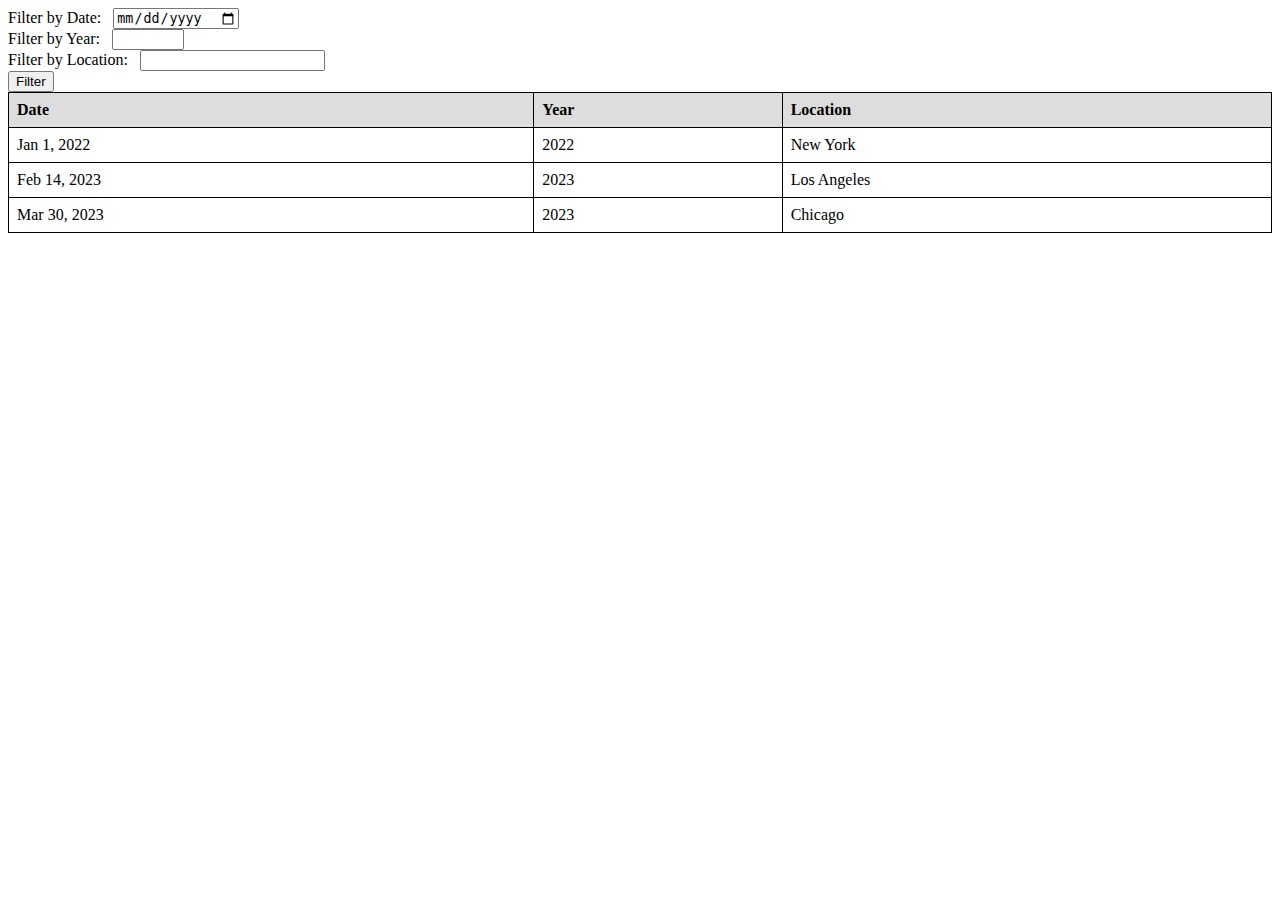
<file: index.html>
<!DOCTYPE html>
<html lang="en">
<head>
    <meta charset="UTF-8">
    <meta http-equiv="X-UA-Compatible" content="IE=edge">
    <meta name="viewport" content="width=device-width, initial-scale=1.0">
    <link rel="stylesheet" href="style.css">
    <script src="script.js"></script>
    <title>Document</title>
</head>
<body>
    <div>
        <label for="date-filter">Filter by Date:</label>
        <input type="date" id="date-filter">
      </div>
      <div>
        <label for="year-filter">Filter by Year:</label>
        <input type="number" id="year-filter" min="1900" max="2099">
      </div>
      <div>
        <label for="location-filter">Filter by Location:</label>
        <input type="text" id="location-filter">
      </div>
      <button onclick="filter()">Filter</button>
      
      <table>
        <thead>
          <tr>
            <th>Date</th>
            <th>Year</th>
            <th>Location</th>
          </tr>
        </thead>
        <tbody>
          <tr>
            <td>Jan 1, 2022</td>
            <td>2022</td>
            <td>New York</td>
          </tr>
          <tr>
            <td>Feb 14, 2023</td>
            <td>2023</td>
            <td>Los Angeles</td>
          </tr>
          <tr>
            <td>Mar 30, 2023</td>
            <td>2023</td>
            <td>Chicago</td>
          </tr>
        </tbody>
      </table>
      
</body>
</html>
</file>
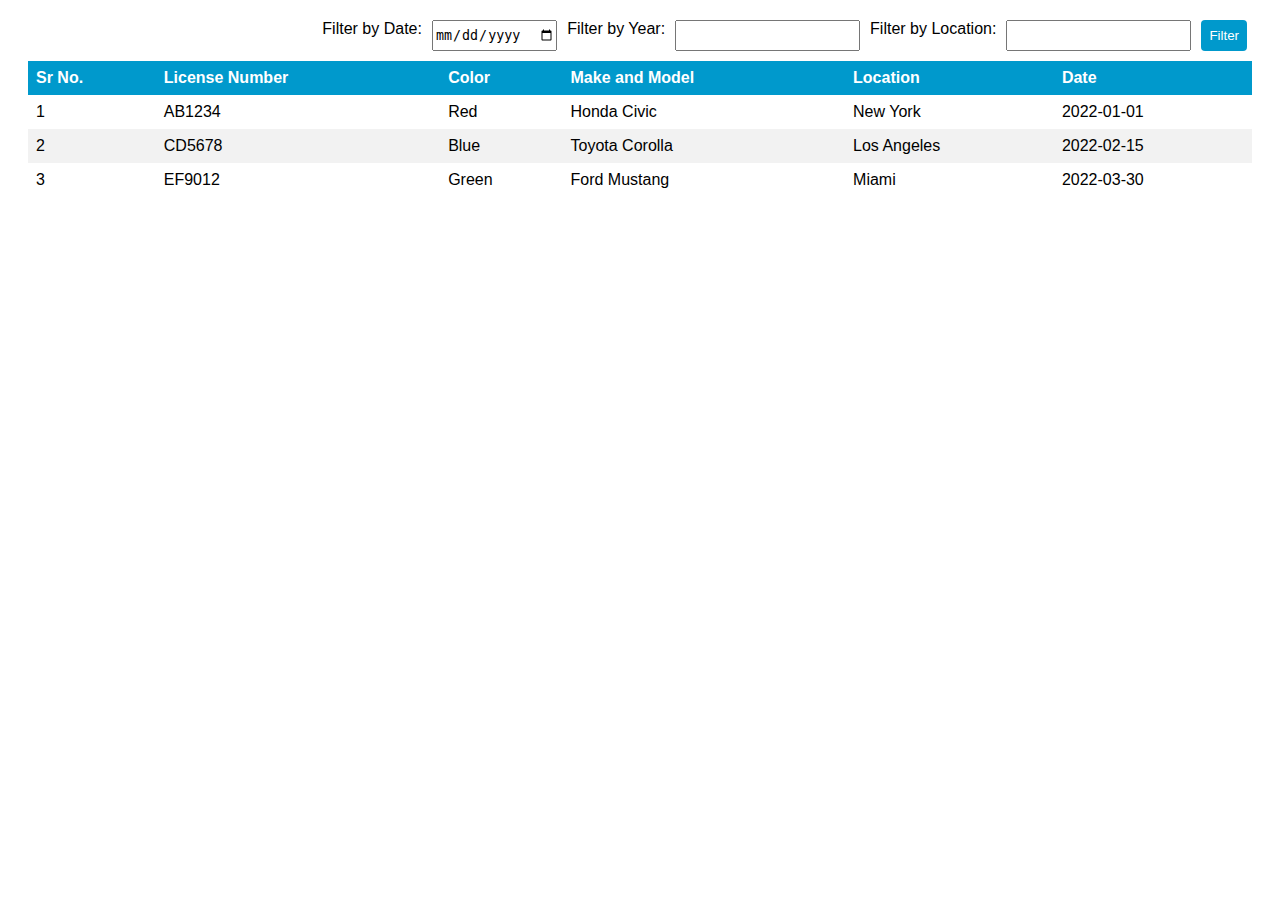
<file: report/index.html>
<!DOCTYPE html>
<html lang="en">
<head>
    <meta charset="UTF-8">
    <meta http-equiv="X-UA-Compatible" content="IE=edge">
    <meta name="viewport" content="width=device-width, initial-scale=1.0">
    <title>Document</title>
    <link rel="stylesheet" href="style.css">
    <script src="script.js"></script>
</head>
<body>
    <div class="table-container">
        <div class="filter-container">
          <label for="date-filter">Filter by Date:</label>
          <input type="date" id="date-filter">
          <label for="year-filter">Filter by Year:</label>
          <input type="text" id="year-filter">
          <label for="location-filter">Filter by Location:</label>
          <input type="text" id="location-filter">
          <button id="filter-button">Filter</button>
        </div>
        <table id="report-table">
          <thead>
            <tr>
              <th>Sr No.</th>
              <th>License Number</th>
              <th>Color</th>
              <th>Make and Model</th>
              <th>Location</th>
              <th>Date</th>
            </tr>
          </thead>
          <tbody>
            <tr>
              <td>1</td>
              <td>AB1234</td>
              <td>Red</td>
              <td>Honda Civic</td>
              <td>New York</td>
              <td>2022-01-01</td>
            </tr>
            <tr>
              <td>2</td>
              <td>CD5678</td>
              <td>Blue</td>
              <td>Toyota Corolla</td>
              <td>Los Angeles</td>
              <td>2022-02-15</td>
            </tr>
            <tr>
              <td>3</td>
              <td>EF9012</td>
              <td>Green</td>
              <td>Ford Mustang</td>
              <td>Miami</td>
              <td>2022-03-30</td>
            </tr>
          </tbody>
        </table>
      </div>
      
    
</body>
</html>
</file>
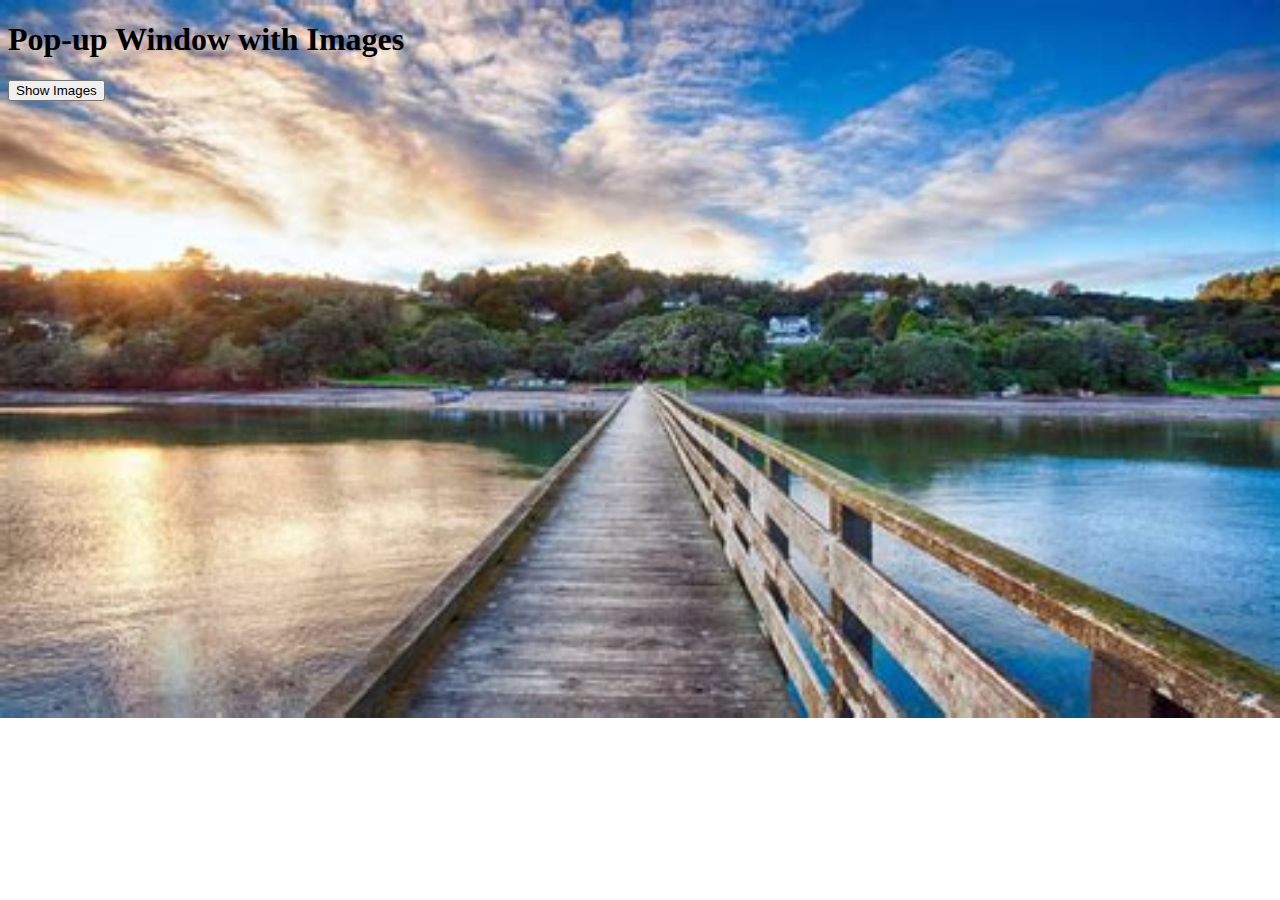
<file: map/in.html>
<!DOCTYPE html>
<html>
<head>
	<title>Pop-up Window with Images</title>
	<link rel="stylesheet" type="text/css" href="sty.css">
    <style>
        .bo{

            background-image: url(bgg.jpg);
            background-repeat: no-repeat;
    background-size: cover;
        }
    </style>
</head>
<body class="bo">
	<h1>Pop-up Window with Images</h1>
	<button onclick="showPopup()">Show Images</button>

	<div id="popup-container">
		<div id="popup">
			<span class="close" onclick="closePopup()">&times;</span>
			<div id="images-container">
				<img src="car.jpg" alt="Image 1">
				
			</div>
		</div>
	</div>

	<div id="background"></div>

	<script src="sci.js"></script>
</body>
</html>
</file>
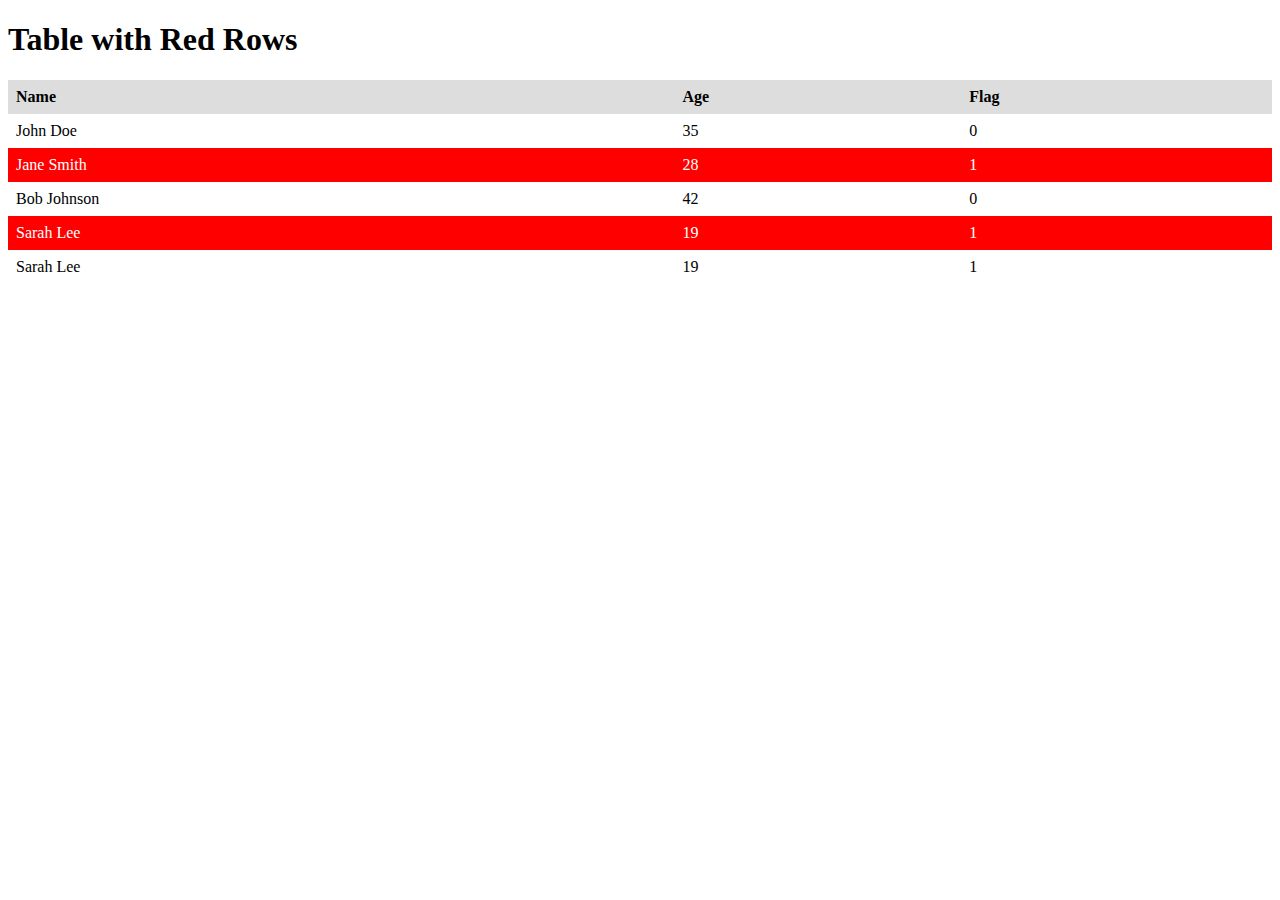
<file: report/color change/in.html>
<!DOCTYPE html>
<html>
<head>
	<title>Table with Red Rows</title>
    <script src="sci.js"></script>
	<style>
		table {
			border-collapse: collapse;
			width: 100%;
		}

		th, td {
			text-align: left;
			padding: 8px;
		}

		th {
			background-color: #ddd;
		}

		tr.red-row {
			background-color: #f00;
			color: #fff;
		}
	</style>
</head>
<body>
	<h1>Table with Red Rows</h1>
	<table>
		<thead>
			<tr>
				<th>Name</th>
				<th>Age</th>
				<th>Flag</th>
			</tr>
		</thead>
		<tbody>
			<tr>
				<td>John Doe</td>
				<td>35</td>
				<td>0</td>
			</tr>
			<tr class="red-row">
				<td>Jane Smith</td>
				<td>28</td>
				<td>1</td>
			</tr>
			<tr>
				<td>Bob Johnson</td>
				<td>42</td>
				<td>0</td>
			</tr>
			<tr class="red-row">
				<td>Sarah Lee</td>
				<td>19</td>
				<td>1</td>
			</tr>

            <tr>
				<td>Sarah Lee</td>
				<td>19</td>
				<td>1</td>
			</tr>
		</tbody>
	</table>
</body>
</html>
</file>
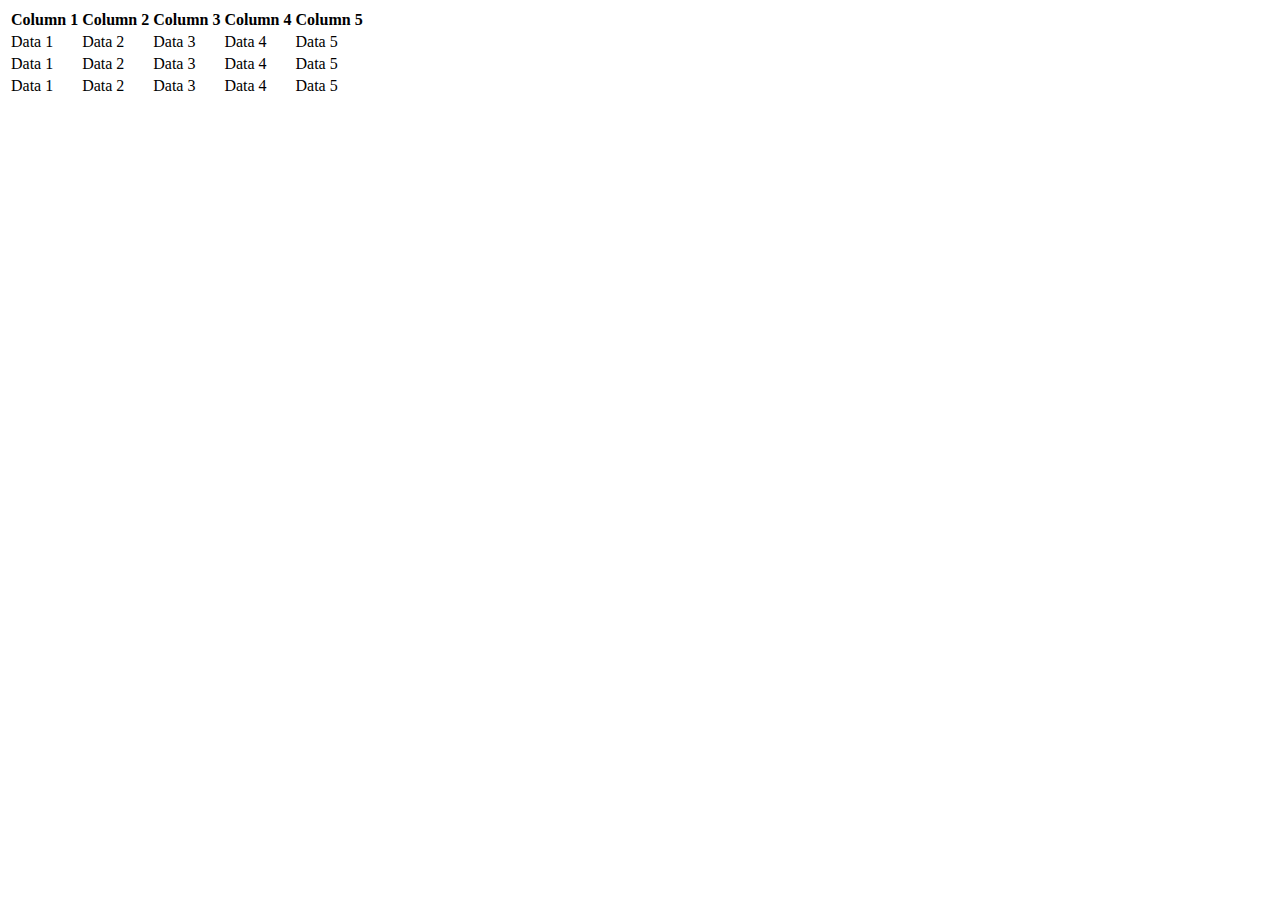
<file: report/report2/layout/in.html>
<!DOCTYPE html>
<html lang="en">
<head>
    <meta charset="UTF-8">
    <meta http-equiv="X-UA-Compatible" content="IE=edge">
    <meta name="viewport" content="width=device-width, initial-scale=1.0">
    <title>Document</title>
</head>
<body>
    <div class="table-container">
        <table>
          <thead>
            <tr>
              <th>Column 1</th>
              <th>Column 2</th>
              <th>Column 3</th>
              <th>Column 4</th>
              <th>Column 5</th>
            </tr>
          </thead>
          <tbody>
            <tr>
              <td>Data 1</td>
              <td>Data 2</td>
              <td>Data 3</td>
              <td>Data 4</td>
              <td>Data 5</td>
            </tr>
            <tr>
              <td>Data 1</td>
              <td>Data 2</td>
              <td>Data 3</td>
              <td>Data 4</td>
              <td>Data 5</td>
            </tr>
            <tr>
              <td>Data 1</td>
              <td>Data 2</td>
              <td>Data 3</td>
              <td>Data 4</td>
              <td>Data 5</td>
            </tr>
            <!-- add more rows as needed -->
          </tbody>
        </table>
      </div>
      
</body>
</html>
</file>
<file: style.css>
table {
    border-collapse: collapse;
    width: 100%;
  }
  
  th, td {
    border: 1px solid black;
    text-align: left;
    padding: 8px;
  }
  
  th {
    background-color: #dddddd;
  }
  
  input {
    margin-left: 8px;
    margin-right: 16px;
  }
</file>
<file: report/style.css>
.table-container {
    margin: 20px;
    font-family: Arial, sans-serif;
  }
  
  table {
    border-collapse: collapse;
    width: 100%;
  }
  
  th, td {
    text-align: left;
    padding: 8px;
  }
  
  th {
    background-color: #0099cc;
    color: white;
  }
  
  tr:nth-child(even) {
    background-color: #f2f2f2;
  }
  
  .filter-container {
    display: flex;
    justify-content: flex-end;
    margin-bottom: 10px;
  }
  
  label, input[type="text"], input[type="date"], button {
    margin-left: 5px;
    margin-right: 5px;
  }
  
  #filter-button {
    background-color: #0099cc;
    color: white;
    border: none;
    border-radius: 4px;
    cursor: pointer;
    padding: 8px;
  }
  
  #filter-button:hover {
    background-color: #0077b3;
  }
  
  .hidden {
    display: none;
  }
</file>
<file: map/sty.css>
#popup-container {
	position: fixed;
	top: 50%;
	left: 50%;
	transform: translate(-50%, -50%);
	z-index: 9999;
	display: none;
}

#popup {
	background-color: #fff;
	border: 1px solid #ccc;
	padding: 10px;
	position: relative;
}

#popup .close {
	position: absolute;
	top: 5px;
	right: 10px;
	font-size: 24px;
	font-weight: bold;
	cursor: pointer;
}

#images-container {
	display: flex;
	flex-wrap: wrap;
	justify-content: center;
	align-items: center;
}

#images-container img {
	margin: 10px;
}

#background {
    background-image: url(bgg.jpg);
     
	position: fixed;
	top: 0;
	left: 0;
	width: 100%;
	height: 100%;
	background-color: rgba(0,0,0,0.5);
	z-index: 9998;
	display: none;
	filter: blur(10px);
    background-repeat: no-repeat;
    background-size: cover;

}
</file>
